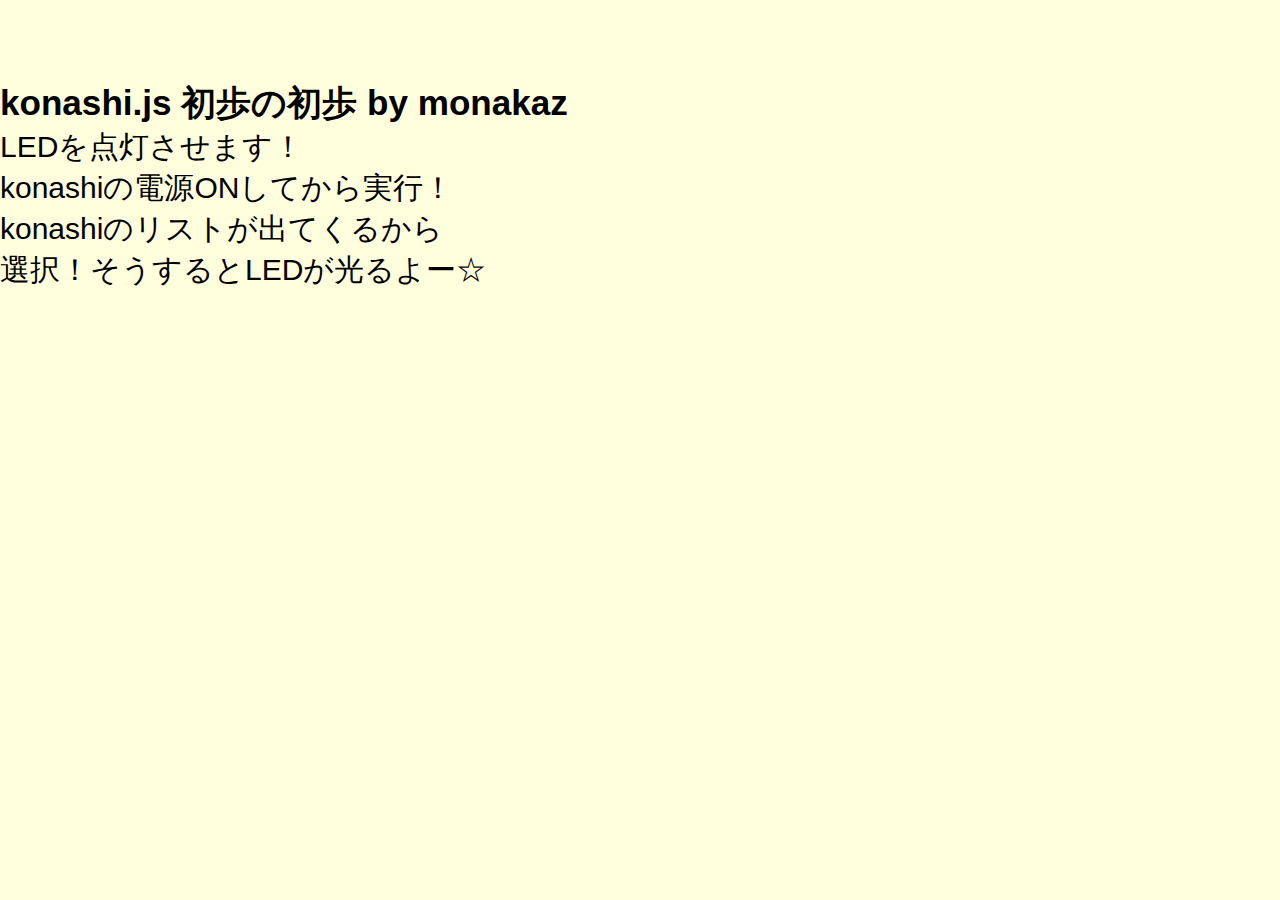
<file: pre/sample/konahi/konashi_001/index.html>
<!DOCTYPE html>
<html>
<head>
<meta charset="UTF-8" />
<title>konashi_001 - js do it</title>
<meta name="Description" content="" />
<meta name="Keywords"  content="" />

<link rel="stylesheet" type="text/css" media="screen,print" href="style.css" />
</head>
<body>
<!-- generated by: jsdo.it - http://jsdo.it/tvsk/qlG9 -->
<!-- Copyright tvsk - http://jsdo.it/tvsk -->
<!-- Licensed under MIT License - http://www.opensource.org/licenses/mit-license.php -->
<h3 style="margin-top: 80px;">
    konashi.js 初歩の初歩 by monakaz
</h3>
<p>
    LEDを点灯させます！<br/>
    konashiの電源ONしてから実行！<br/>
    konashiのリストが出てくるから<br/>
    選択！そうするとLEDが光るよー☆
</p>

<!-- konashijs -->
<script src="http://konashi.ux-xu.com/kjs/konashi-bridge.min.js"></script>


<script type="text/javascript" src="index.js"></script>
</body>
</html>
</file>
<file: pre/sample/konahi/konashi_001/style.css>
* {
  margin: 0;
  padding: 0;
  border: 0;
}

body {
  background: #ffd;
  font: 30px sans-serif;
}
</file>
